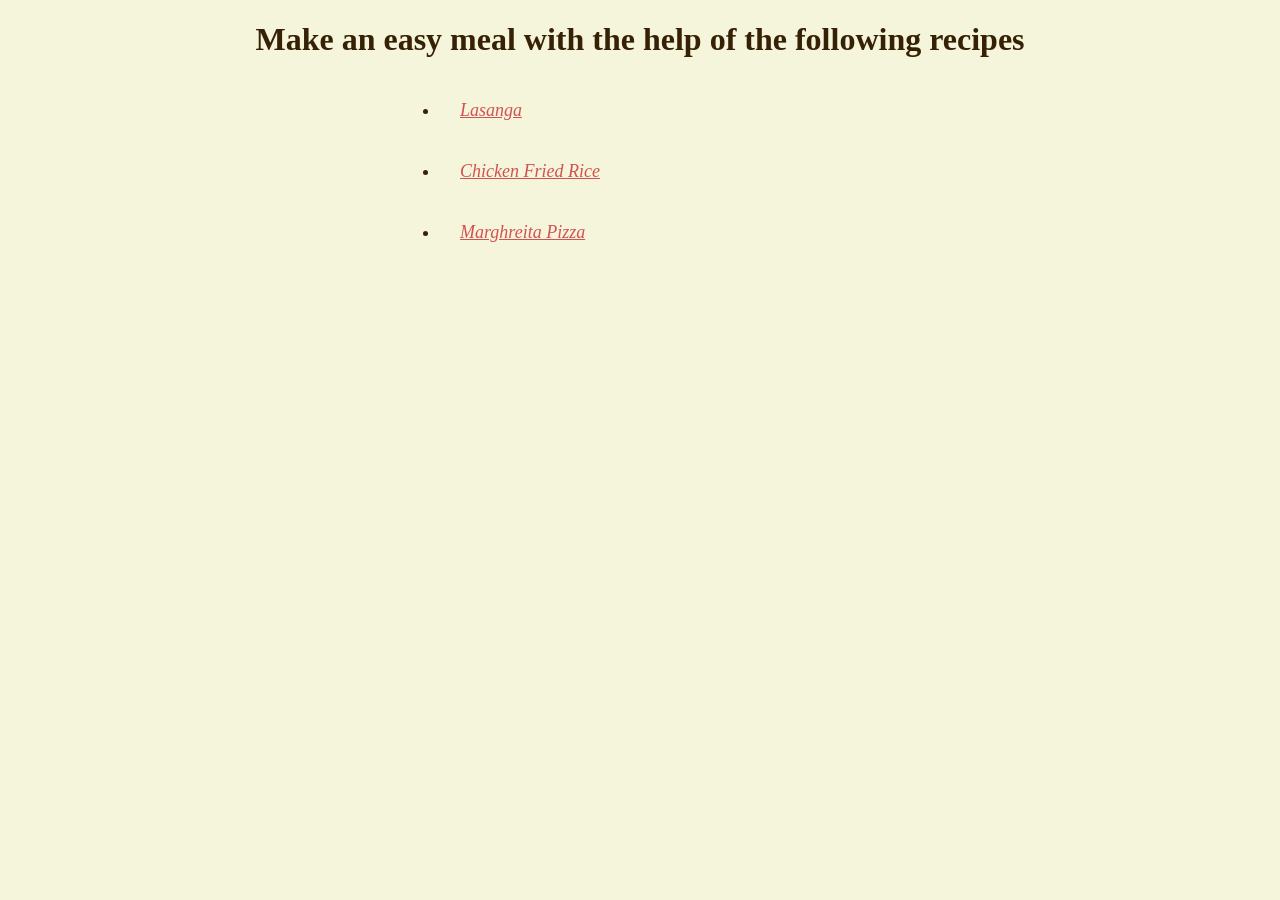
<file: index.html>
<!DOCTYPE html>

<html lang = "en">
    <head>
       <meta charset = "utf-8">
       <title>Simple recipe app</title>
       <link rel = "stylesheet" href = "styles.css">
    </head>
    <body>
        <div class = "home-body">
        <h1 id = "title">Make an easy meal with the help of the following recipes</h1>
        <ul class = "list">
            <li class = "one"><em><a href="recipes/lasanga.html" style = "color:rgb(210, 81, 81)" >Lasanga</a></em></li>
            <li class = "one"><em><a href = "recipes/chicken_fried_rice.html" style = "color:rgb(210, 81, 81)">Chicken Fried Rice</a></em></li>
            <li class = "one"><em><a href = "recipes/Marghreita_pizza.html" style = "color:rgb(210, 81, 81)">Marghreita Pizza</a></em></li>
        </ul>

    </body>
</html>
</file>
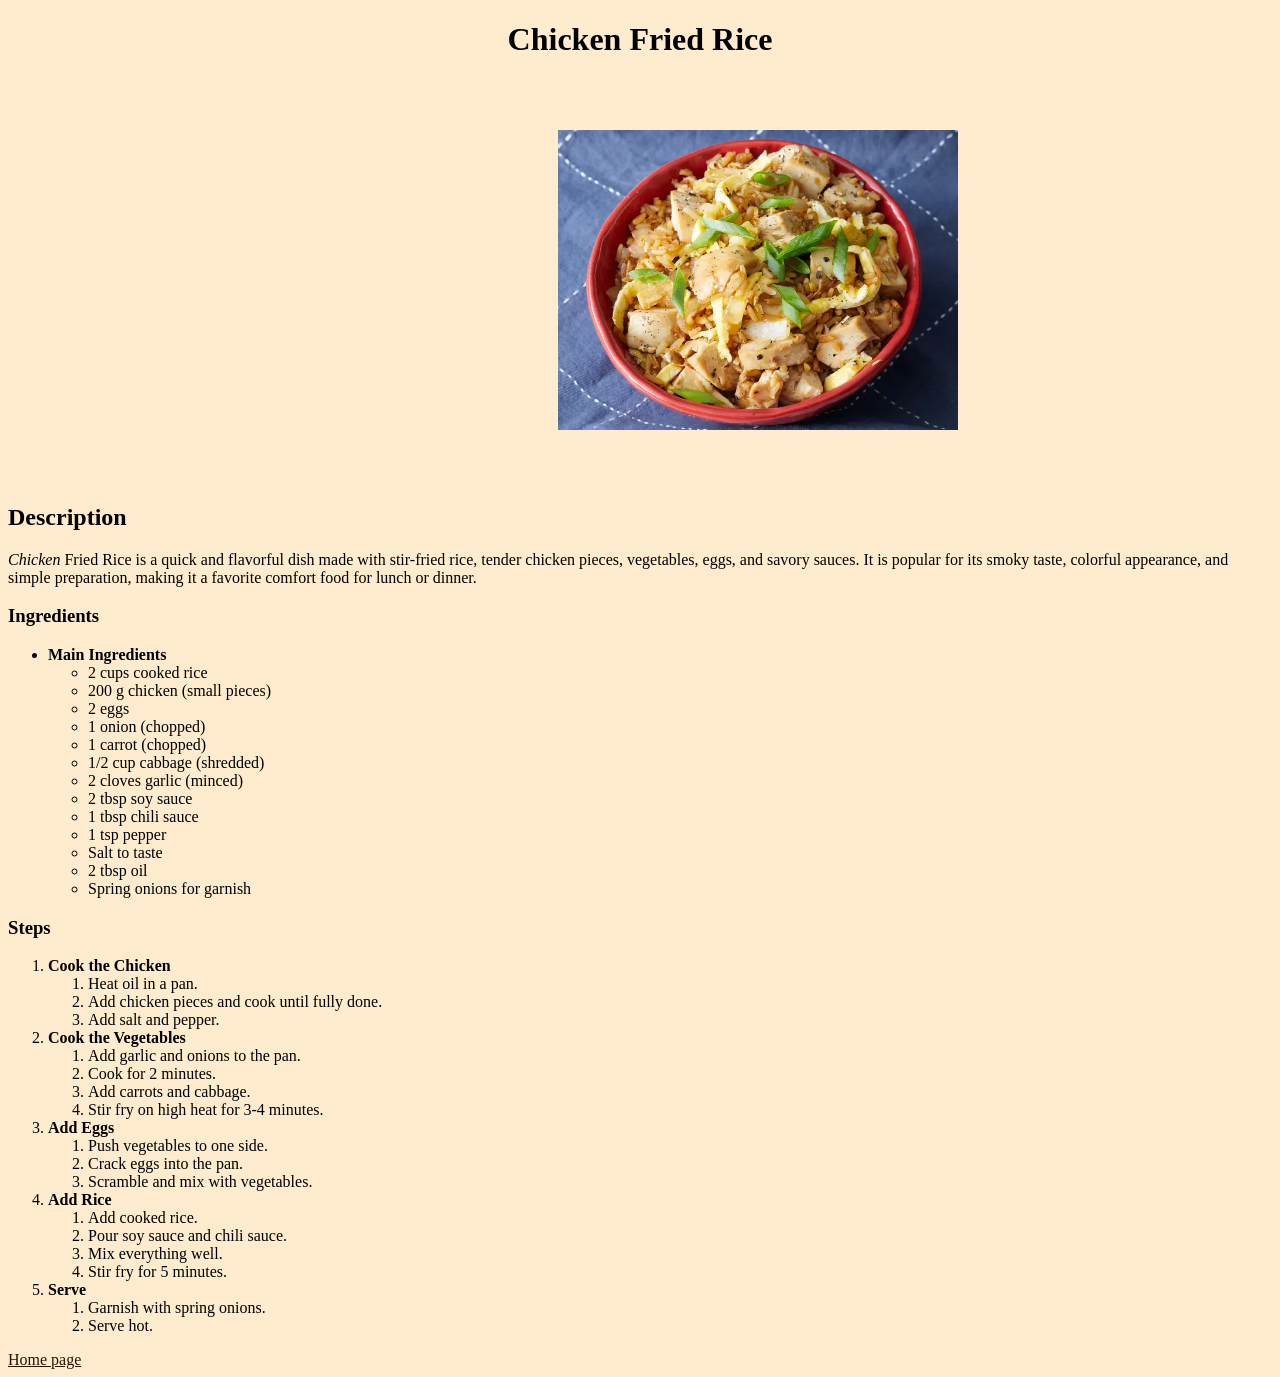
<file: recipes/chicken_fried_rice.html>
<!DOCTYPE html>
<html lang = 'en'>
    <head>
        <meta charset = "utf-8">
        <title>Chicken Fried Rice</title>
        <link rel = "stylesheet" href = "c.css">
    </head>
    <body><div>
        <h1 id = "title">Chicken Fried Rice</h1></div>
            <div>
                <img src = "../images/chicken_fried_rice.webp" alt = "chicken fried rice">
            </div>
            <div>
            <h2 class ="d">Description</h2>
                <p class = "d1"><em>Chicken</em> Fried Rice is a quick and flavorful dish made with stir-fried rice, 
                 tender chicken pieces, vegetables, eggs, and savory sauces. It is popular for its smoky taste, colorful appearance, 
                 and simple preparation, making it a favorite comfort food for lunch or dinner.
                </p>
                </div>
                <h3>Ingredients</h3>
                    <ul>
                        <li><strong>Main Ingredients</strong></li>
                        <ul>
                            <li>2 cups cooked rice</li>
                            <li>200 g chicken (small pieces)</li>
                            <li>2 eggs</li>
                            <li>1 onion (chopped)</li>
                            <li>1 carrot (chopped)</li>
                            <li>1/2 cup cabbage (shredded)</li>
                            <li>2 cloves garlic (minced)</li>
                            <li>2 tbsp soy sauce</li>
                            <li>1 tbsp chili sauce</li>
                            <li>1 tsp pepper</li>
                            <li>Salt to taste</li>
                            <li>2 tbsp oil</li>
                            <li>Spring onions for garnish</li>
                        </ul>
                    </ul>
                <h3>Steps</h3>
                <ol>
                    <li><strong>Cook the Chicken</strong></li>
                    <ol>
                        <li>Heat oil in a pan.</li>
                        <li>Add chicken pieces and cook until fully done.</li>
                        <li>Add salt and pepper.</li>

                    </ol>
                    <li><strong>Cook the Vegetables</strong></li>
                    <ol>
                        <li>Add garlic and onions to the pan.</li>
                        <li>Cook for 2 minutes.</li>
                        <li>Add carrots and cabbage.</li>
                        <li>Stir fry on high heat for 3-4 minutes.</li>
                    </ol>
                    <li><strong>Add Eggs</strong></li>
                    <ol>
                        <li>Push vegetables to one side.</li>
                        <li>Crack eggs into the pan.</li>
                        <li>Scramble and mix with vegetables.</li>
                    </ol>
                    <li><strong>Add Rice</strong></li>
                    <ol>
                        <li>Add cooked rice.</li>
                        <li>Pour soy sauce and chili sauce.</li>
                        <li>Mix everything well.</li>
                        <li>Stir fry for 5 minutes.</li>
                    </ol>
                    <li><strong>Serve</strong></li>
                    <ol>
                        <li>Garnish with spring onions.</li>
                        <li>Serve hot.</li>
                    </ol>

                </ol>
        
        
    <a href = "../index.html" class = "bo" style="color:rgb(38, 22, 1)">Home page</a>
    
      
    </body>

</html>
</file>
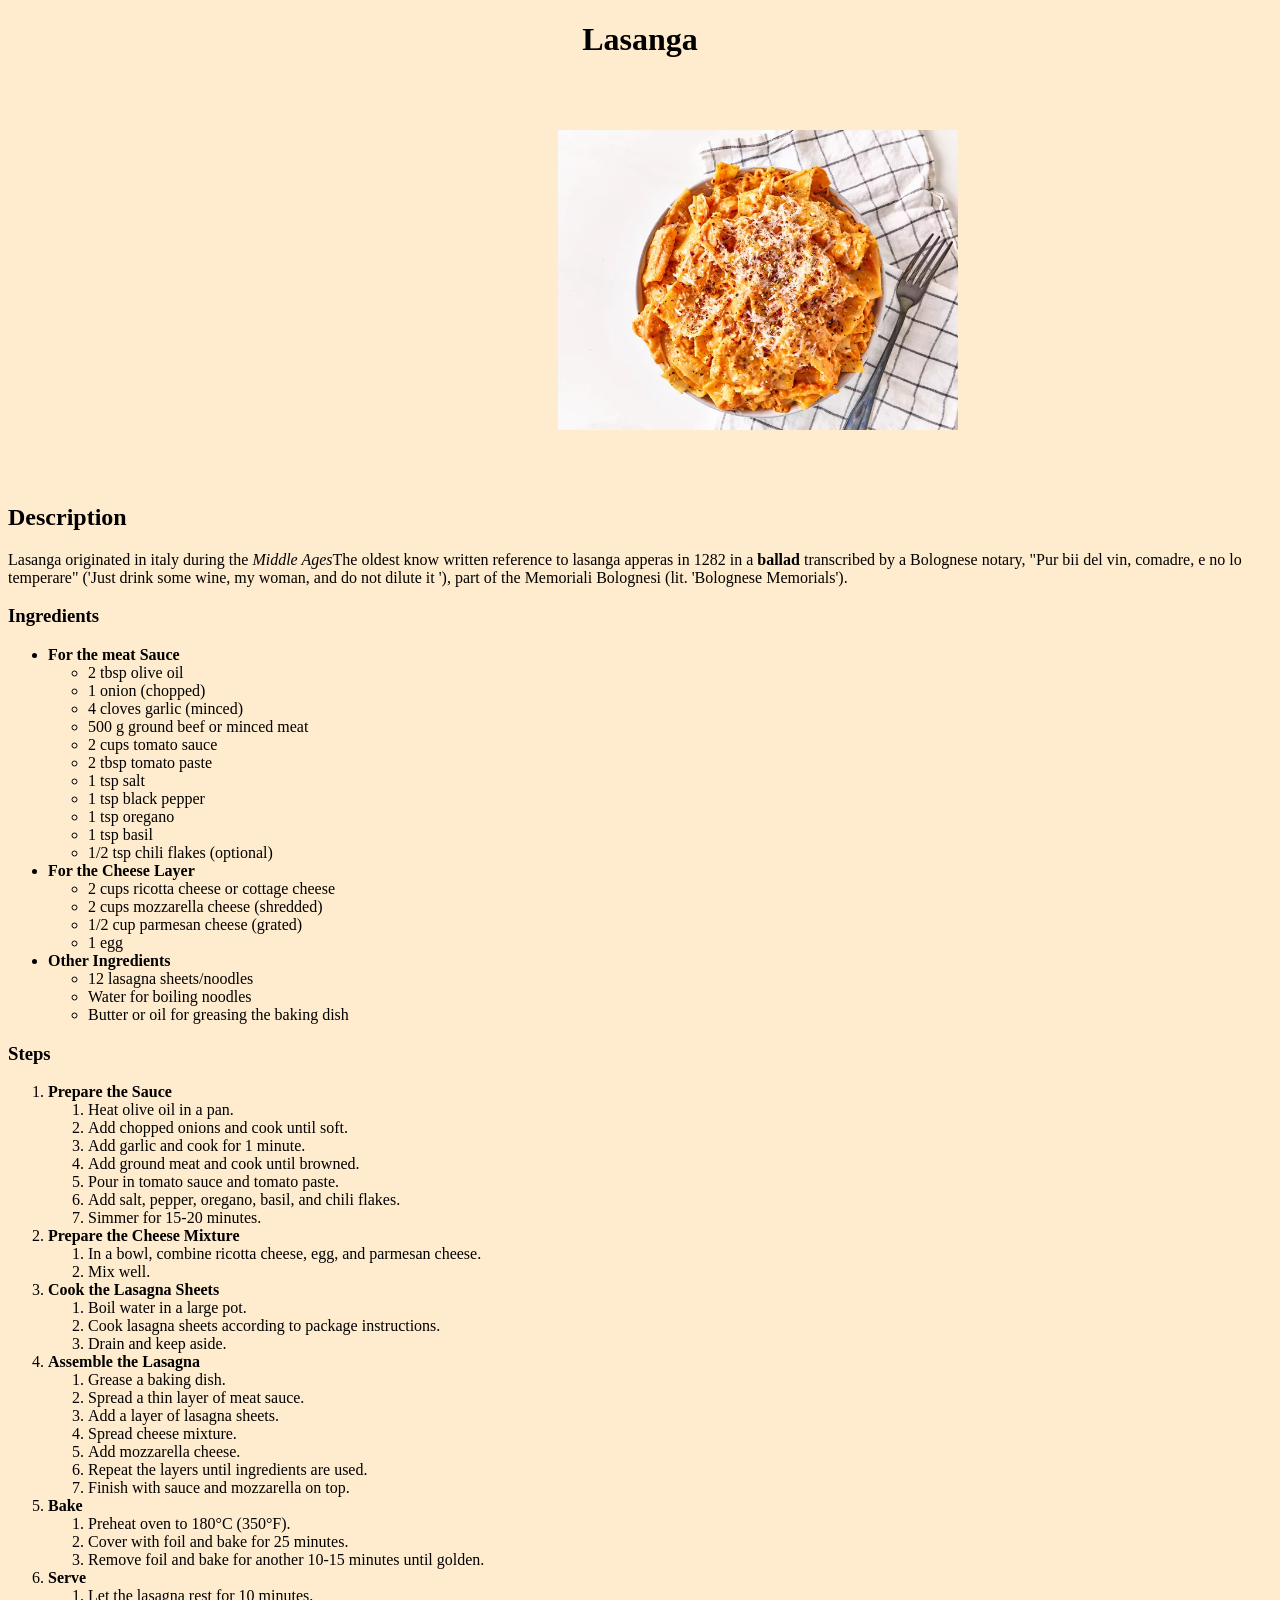
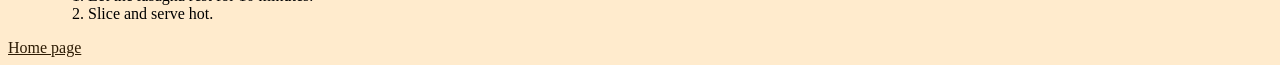
<file: recipes/lasanga.html>
<!DOCTYPE html>
<html lang = "en">
       <head>
            <meta charset = "utf-8">
            <title>Lasagna</title>
            <link rel = "stylesheet" href="l.css">
          </head>
       <body>
          <h1 id = "title">Lasanga</h1>
          <img src = "../images/lasanga.webp" alt = "A lasanga">
          <h2>Description</h2>
          <p>Lasanga originated in italy during the <em>Middle Ages</em>The oldest know written reference to lasanga apperas in 1282 in a <strong>ballad</strong>
          transcribed by a Bolognese notary, &quot;Pur bii del vin, comadre, e no lo temperare&quot; (&apos;Just drink some wine, my woman, and do not dilute it &apos;), part of the Memoriali Bolognesi (lit. &apos;Bolognese Memorials&apos;).</p>
          <h3>Ingredients</h3>
               <ul>
                    <li><strong>For the meat Sauce</strong></li>
                    <ul>
                         <li>2 tbsp olive oil</li>
                         <li>1 onion (chopped)</li>
                         <li>4 cloves garlic (minced)</li>
                         <li>500 g ground beef or minced meat</li>
                         <li>2 cups tomato sauce</li>
                         <li>2 tbsp tomato paste</li>
                         <li>1 tsp salt</li>
                         <li>1 tsp black pepper</li>
                         <li>1 tsp oregano</li>
                         <li>1 tsp basil</li>
                         <li>1/2 tsp chili flakes (optional)</li>

                    </ul>
               <li><strong>For the Cheese Layer</strong></li>
                    <ul>
                         <li>2 cups ricotta cheese or cottage cheese</li>
                         <li>2 cups mozzarella cheese (shredded)</li>
                         <li>1/2 cup parmesan cheese (grated)</li>
                         <li>1 egg</li>

                    </ul>
               
               <li><strong>Other Ingredients</strong></li>
                    <ul>
                         <li>12 lasagna sheets/noodles</li>
                         <li>Water for boiling noodles</li>
                         <li>Butter or oil for greasing the baking dish</li>
                    </ul>
               </ul>
          <h3>Steps</h3>
                    <ol>
                         <li><strong>Prepare the Sauce</strong></li>
                         <ol>
                              <li>Heat olive oil in a pan.</li>
                              <li>Add chopped onions and cook until soft.</li>
                              <li>Add garlic and cook for 1 minute.</li>
                              <li>Add ground meat and cook until browned.</li>
                              <li>Pour in tomato sauce and tomato paste.</li>
                              <li>Add salt, pepper, oregano, basil, and chili flakes.</li>
                              <li>Simmer for 15-20 minutes.</li>
                              

                         </ol>
                         <li><strong>Prepare the Cheese Mixture</strong></li>
                         <ol>
                              <li>In a bowl, combine ricotta cheese, egg, and parmesan cheese.</li>
                              <li>Mix well.</li>
                         </ol>
                         <li><strong> Cook the Lasagna Sheets</strong></li>
                         <ol>
                              <li>Boil water in a large pot.</li>
                              <li>Cook lasagna sheets according to package instructions.</li>
                              <li>Drain and keep aside.</li>
                         </ol>
                         <li><strong>Assemble the Lasagna</strong></li>
                         <ol>
                              <li>Grease a baking dish.</li>
                              <li>Spread a thin layer of meat sauce.</li>
                              <li>Add a layer of lasagna sheets.</li>
                              <li>Spread cheese mixture.</li>
                              <li>Add mozzarella cheese.</li>
                              <li>Repeat the layers until ingredients are used.</li>
                              <li>Finish with sauce and mozzarella on top.</li>
                         </ol>
                         <li><strong>Bake</strong></li>
                         <ol>
                              <li>Preheat oven to 180°C (350°F).</li>
                              <li>Cover with foil and bake for 25 minutes.</li>
                              <li>Remove foil and bake for another 10-15 minutes until golden.</li>
                         </ol>
                         <li><strong>Serve</strong></li>
                         <ol>
                              <li>Let the lasagna rest for 10 minutes.</li>
                              <li>Slice and serve hot.</li>
                         </ol>
           
                    </ol>
          <a href = "../index.html" style = "color:rgb(45, 27, 3)">Home page</a>
          
       </body>


</html>
</file>
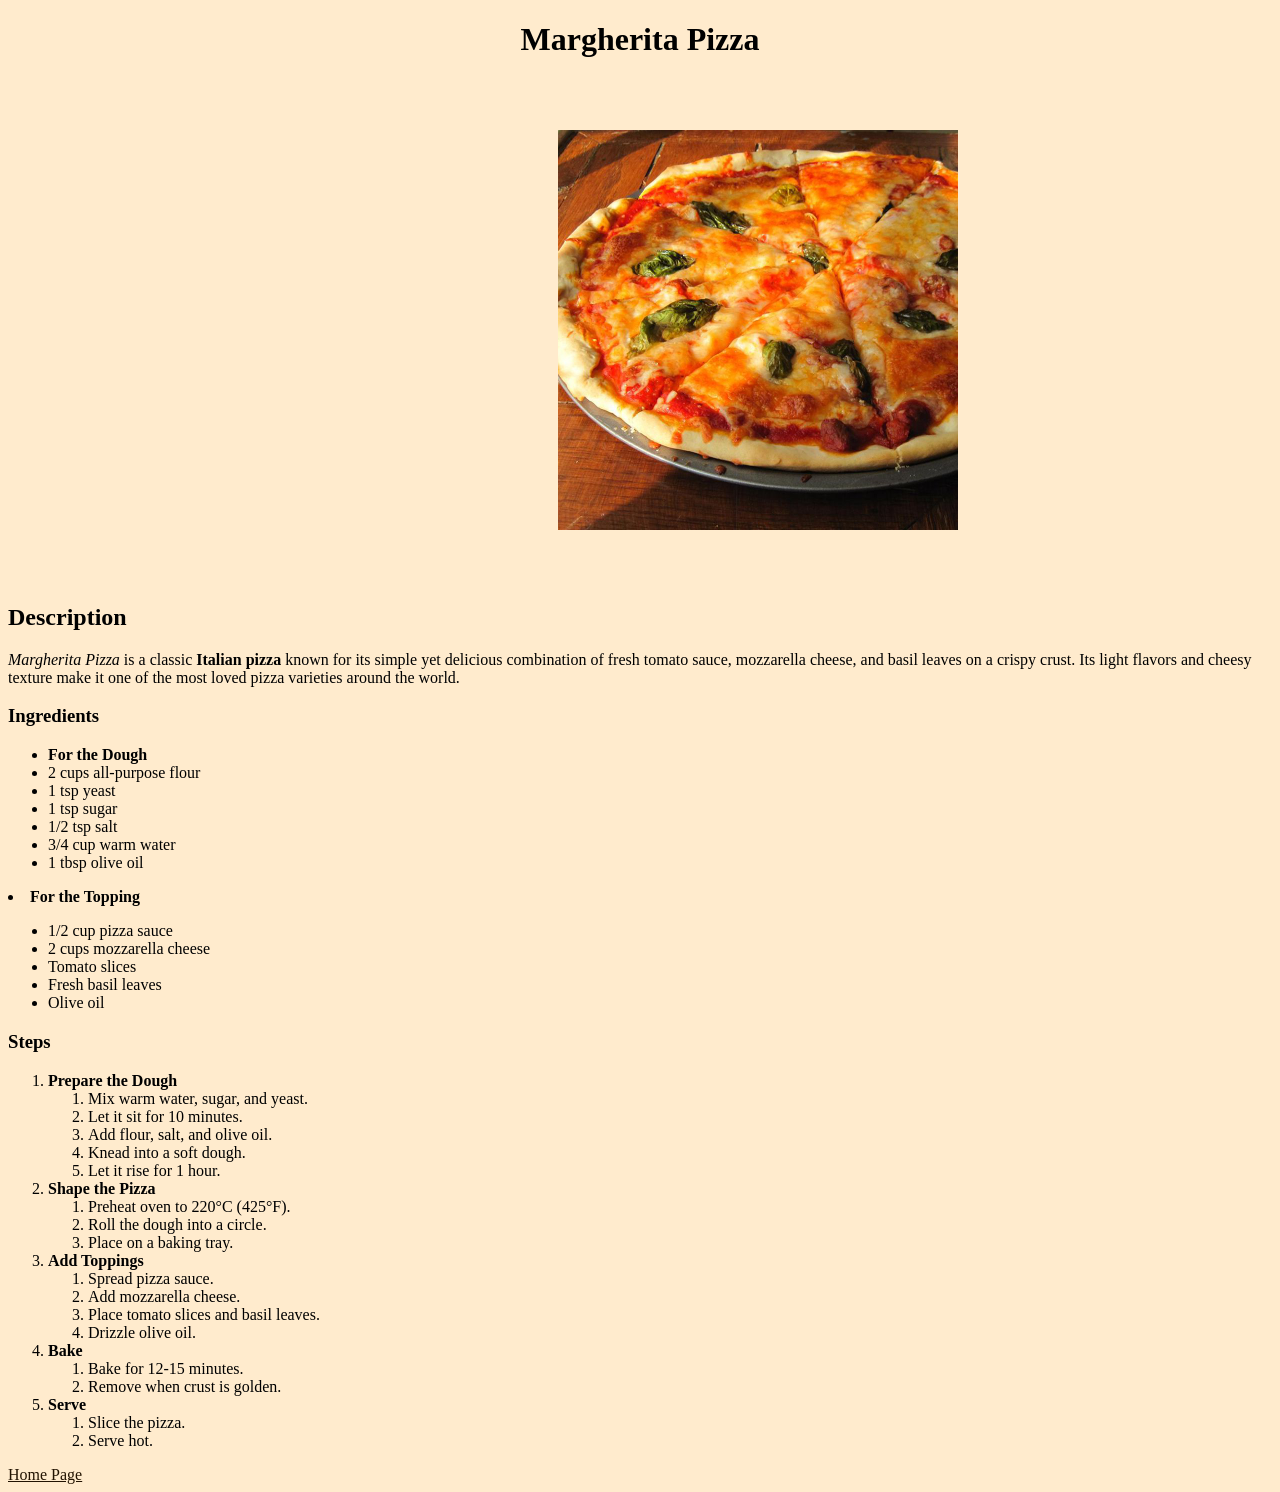
<file: recipes/Marghreita_pizza.html>
<!DOCTYPE html>
<html lang = "en">
    <head>
        <meta charset = "utf-8">
        <title>Margherita Pizza</title>
        <link rel = "stylesheet" href="m.css">
    </head>
    
    <body>
        <h1 id = "title">Margherita Pizza</h1>
        <img src = "../images/mar.jpg" alt = "Margherita Pizza" height = "500",width = "500">
            <h2>Description</h2>
            <p><em>Margherita Pizza</em> is a classic <strong>Italian pizza</strong> known for its simple yet delicious combination of fresh tomato sauce, mozzarella cheese, and basil leaves on a crispy crust. Its light flavors and cheesy texture make it one of the most loved pizza varieties around the world.</p>
                <h3>Ingredients</h3>
                    <ul>
                        <li><strong>For the Dough</strong></li>
                            <li>2 cups all-purpose flour</li>
                            <li>1 tsp yeast</li>
                            <li>1 tsp sugar</li>
                            <li>1/2 tsp salt</li>
                            <li>3/4 cup warm water</li>
                            <li>1 tbsp olive oil</li>
                        
                        </ul>
                        <li><strong>For the Topping</strong></li>
                        <ul>
                            <li>1/2 cup pizza sauce</li>
                            <li>2 cups mozzarella cheese</li>
                            <li>Tomato slices</li>
                            <li>Fresh basil leaves</li>
                            <li>Olive oil</li>
                        </ul>
                    </ul>
                <h3>Steps</h3>
                    <ol>
                        <li><strong>Prepare the Dough</strong></li>
                        <ol>
                            <li>Mix warm water, sugar, and yeast.</li>
                            <li>Let it sit for 10 minutes.</li>
                            <li>Add flour, salt, and olive oil.</li>
                            <li>Knead into a soft dough.</li>
                            <li>Let it rise for 1 hour.</li>
                        </ol>
                        <li><strong>Shape the Pizza</strong></li>
                        <ol>
                            <li>Preheat oven to 220°C (425°F).</li>
                            <li>Roll the dough into a circle.</li>
                            <li>Place on a baking tray.</li>
                        </ol>
                        <li><strong>Add Toppings</strong></li>
                        <ol>
                            <li>Spread pizza sauce.</li>
                            <li>Add mozzarella cheese.</li>
                            <li>Place tomato slices and basil leaves.</li>
                            <li>Drizzle olive oil.</li>
                        </ol>
                        <li><strong>Bake</strong></li>
                        <ol>
                            <li>Bake for 12-15 minutes.</li>
                            <li>Remove when crust is golden.</li>
                        </ol>
                        <li><strong>Serve</strong></li>
                        <ol>
                            <li>Slice the pizza.</li>
                            <li>Serve hot.</li>
                        </ol>
                    </ol>
        <a href ="../index.html" style = "color:rgb(34, 19, 1)">Home Page</a>        

    </body>

</html>
</file>
<file: styles.css>
body{
    padding:0px;
    margin:0px;
    border:0px;
    box-sizing: border-box;
    background-color: beige;
}

.home-body #title{
    text-align: center;
    font-family:sans-serif sans-serif;
    color:rgb(54, 33, 5);
}

.list{
    height: 100px;
    width: 200px;
    margin-left : 400px;;
    font-size: large;
    color:rgb(54, 33, 5);
}

.list .one{
    padding: 20px;
    
      
}

.bo{
   display:inline-block; 
   border: 2px solid red;
   color:white;
}
</file>
<file: recipes/c.css>
*{

    box-sizing: border-box;
    background-color: blanchedalmond;
    font-family: cursive;
}

#title{
    text-align: center;
    text-decoration: wavy;
}

img{
    margin-top: 50px;
    margin-left: 550px;
    margin-bottom: 50px;
    height : auto;
    width: 400px;
}
</file>
<file: recipes/l.css>
*{

    box-sizing: border-box;
    background-color: blanchedalmond;
    font-family: cursive;
}

#title{
    text-align: center;
    text-decoration: wavy;
}

img{
    margin-top: 50px;
    margin-left: 550px;
    margin-bottom: 50px;
    height : auto;
    width: 400px;
}
</file>
<file: recipes/m.css>
*{

    box-sizing: border-box;
    background-color: blanchedalmond;
    font-family: cursive;
}

#title{
    text-align: center;
    text-decoration: wavy;
}

img{
    margin-top: 50px;
    margin-left: 550px;
    margin-bottom: 50px;
    height : auto;
    width: 400px;
}
</file>
